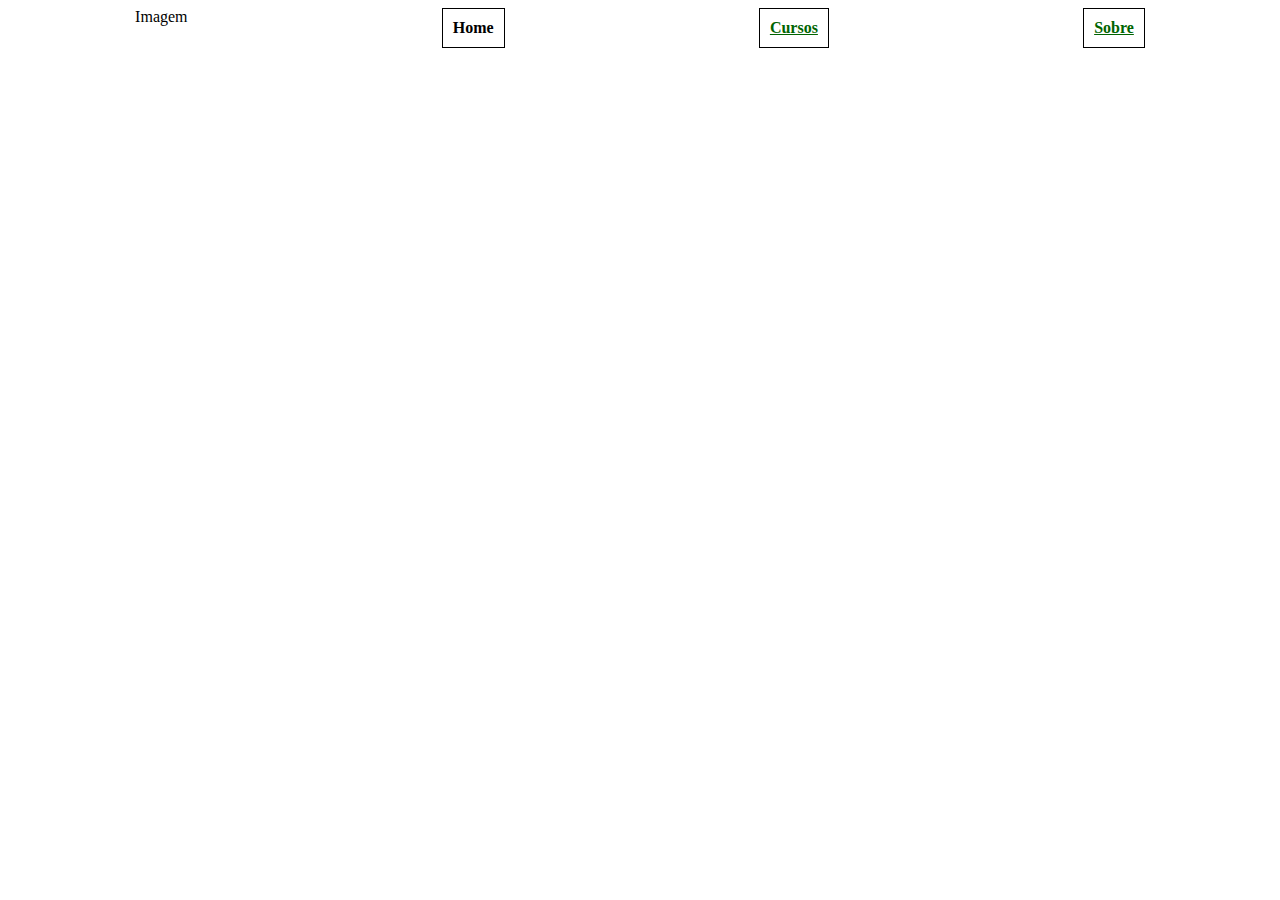
<file: index.html>
<!DOCTYPE html>
<html>
    <head>
        <meta charset="utf-8">
        <title></title>
        <link rel="stylesheet" href="estilo.css">
    </head>
    <body>
        <header>
            <nav>
                <div>Imagem</div>
                <div><b>Home</b></div>
                <div><a href="cursos.html"><b>Cursos</b></a></div>
                <div><a href="sobre.html"><b>Sobre</b></a></div>
            </nav>
        </header>
        <div>
            <aside></aside>
            <main></main>
            <aside></aside>
        </div>
    </body>
</html>
</file>
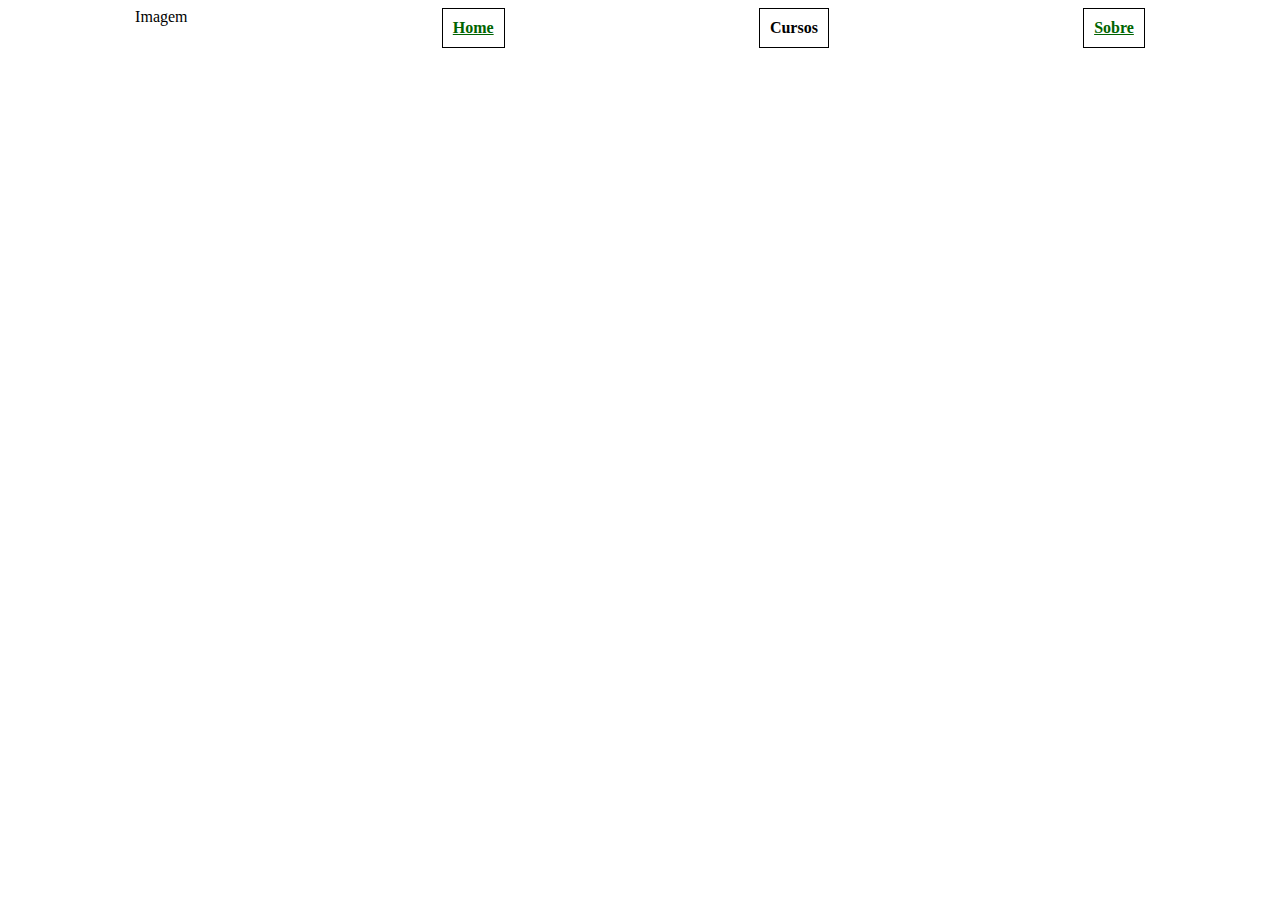
<file: cursos.html>
<!DOCTYPE html>
<html>
    <head>
        <meta charset="utf-8">
        <title></title>
        <link rel="stylesheet" href="estilo.css">
    </head>
    <body>
        <header>
            <nav>
                <div>Imagem</div>
                <div><a href="index.html"><b>Home</b></a></div>
                <div><b>Cursos</b></div>
                <div><a href="sobre.html"><b>Sobre</b></a></div>
            </nav>
        </header>
        <div>
            <aside></aside>
            <main></main>
            <aside></aside>
        </div>
    </body>
</html>
</file>
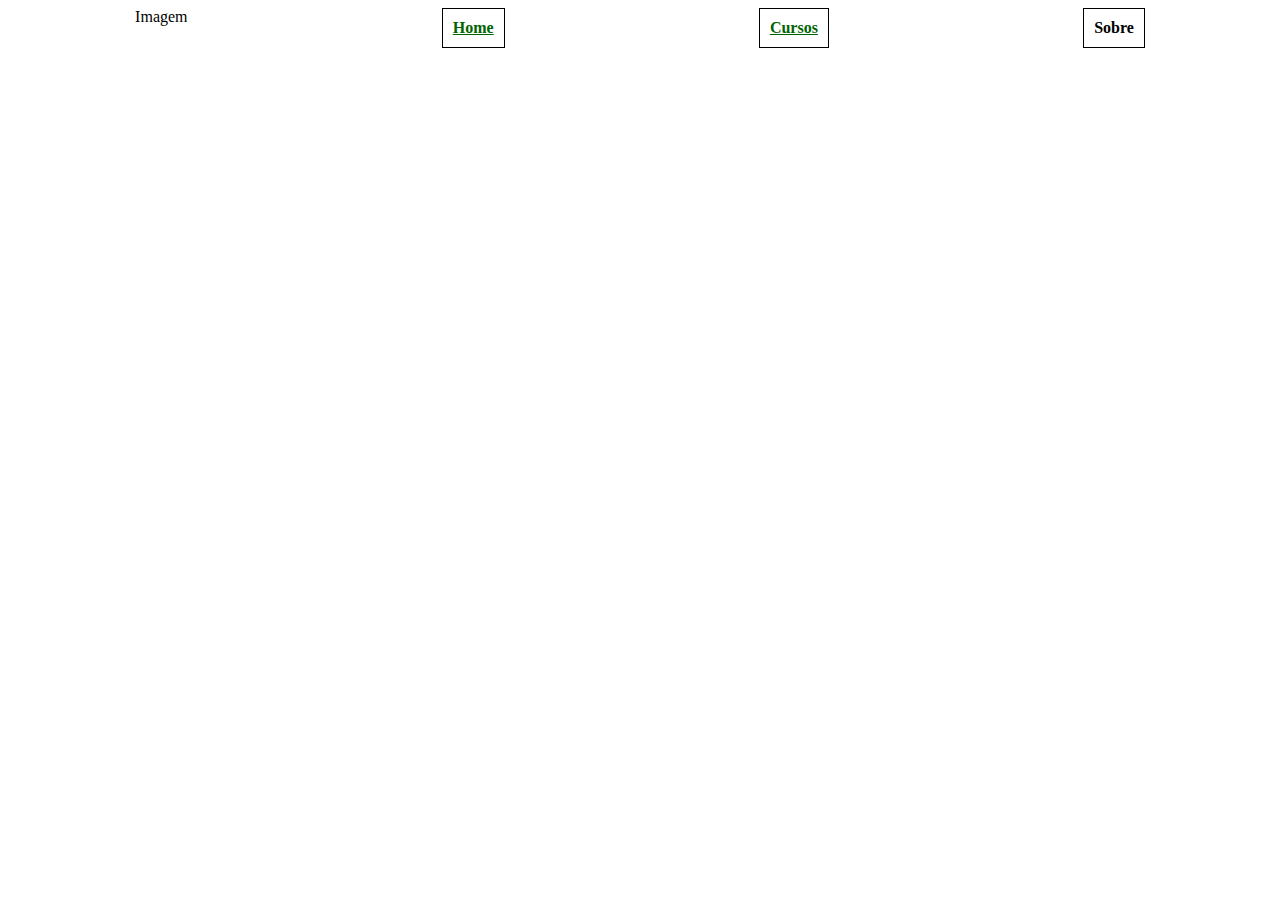
<file: sobre.html>
<!DOCTYPE html>
<html>
    <head>
        <meta charset="utf-8">
        <title></title>
        <link rel="stylesheet" href="estilo.css">
    </head>
    <body>
        <header>
            <nav>
                <div>Imagem</div>
                <div><a href="index.html"><b>Home</b></a></div>
                <div><a href="cursos.html"><b>Cursos</b></a></div>
                <div><b>Sobre</b></div>
            </nav>
        </header>
        <div>
            <aside></aside>
            <main></main>
            <aside></aside>
        </div>
    </body>
</html>
</file>
<file: estilo.css>
div{
    display: flex;
}

aside{
    flex: 2;
}

main{
    flex: 6;
}

nav{
    display: flex;
    justify-content: space-around;
}

nav div:not(:first-child){
    border: 1px solid black;
    padding: 10px;
}

nav div:not(:first-child):hover{
    background-color: 555;
}

a{
    color: darkgreen;
}
</file>
